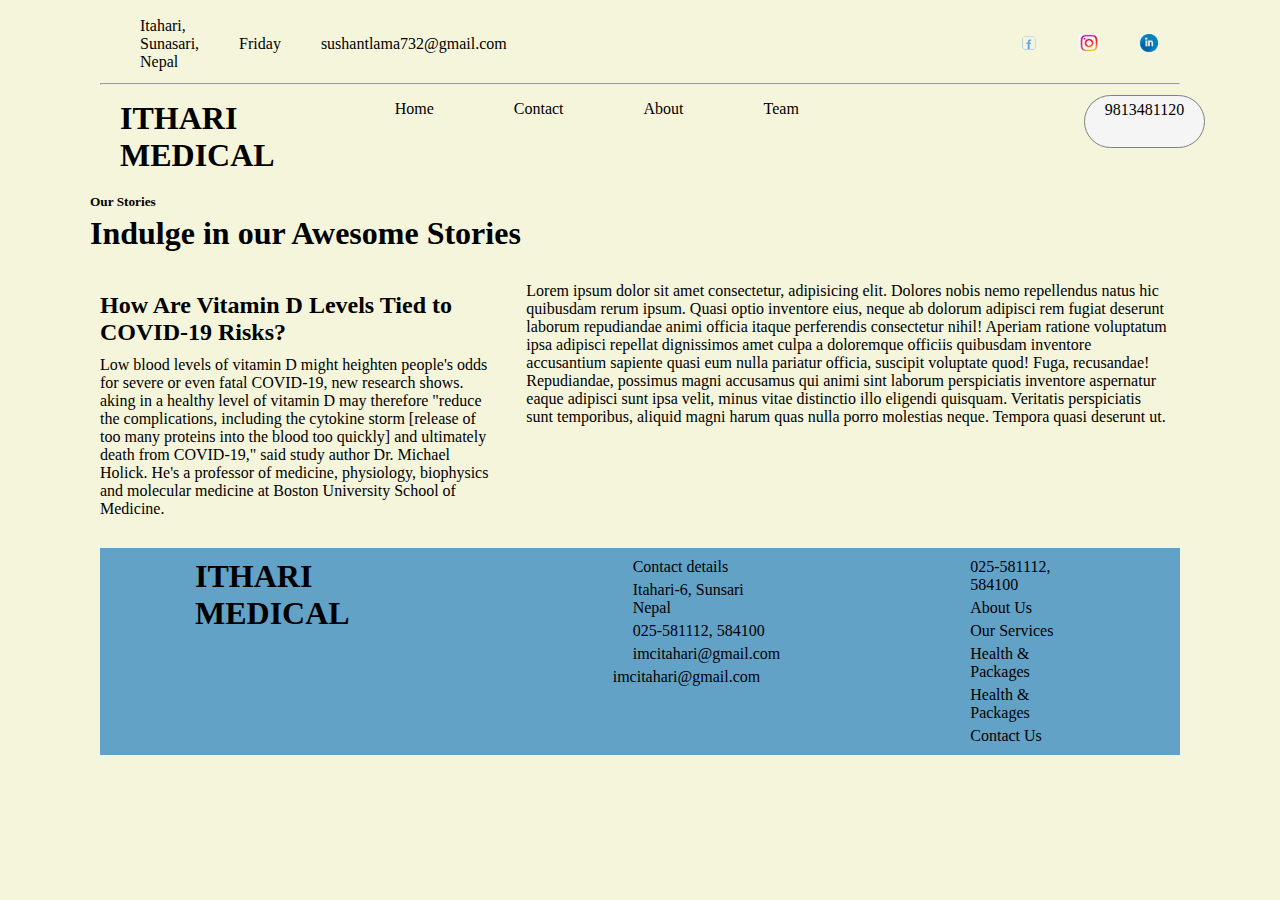
<file: index.html>
<!DOCTYPE html>
<html lang="en">

<head>
    <meta charset="UTF-8">
    <meta http-equiv="X-UA-Compatible" content="IE=edge">
    <meta name="viewport" content="width=device-width, initial-scale=1.0">
    <title>Document</title>
    <link rel="stylesheet" href="style.css">
</head>

<body>
    <div class="box">
        <header>
            <div class="header">
                <div class="first-header">
                    Itahari, Sunasari, Nepal
                </div>
                <div class="first-header">
                    Friday
                </div>
                <div class="first-header">
                    sushantlama732@gmail.com
                </div>



                <div class="second-header">
                    <img src="fb.png" alt="">


                    <img src="insta.png" alt="">


                    <img src="link.png" alt="">

                </div>
            </div>
            <hr>
        </header>
        <nav id="navbar">
            <div class="navbar">
                <h1>ITHARI MEDICAL</h1>
            </div>

            <ul class="nav">
                <li><a href=""></a>Home</li>
                <li><a href=""></a>Contact </li>
                <li><a href=""></a>About</li>
                <li><a href=""></a>Team</li>

            </ul>
            <div class="contact">
                <p>9813481120</p>
            </div>

        </nav>

        <div class="service">

            <h5>Our Stories</h5>
            <h1>Indulge in our Awesome Stories</h1>
            <div class="container">
                <div class="content">
                    <h2>How Are Vitamin D Levels Tied to COVID-19 Risks?</h2>
                    Low blood levels of vitamin D might heighten people's odds for severe or even fatal COVID-19, new
                    research shows. aking in a healthy level of vitamin D may therefore "reduce the complications,
                    including
                    the cytokine storm [release of too many proteins into the blood too quickly] and ultimately death
                    from
                    COVID-19," said study author Dr. Michael Holick. He's a professor of medicine, physiology,
                    biophysics
                    and molecular medicine at Boston University School of Medicine.
                </div>

                <div class="content-2">
                    Lorem ipsum dolor sit amet consectetur, adipisicing elit. Dolores nobis nemo repellendus natus hic
                    quibusdam rerum ipsum. Quasi optio inventore eius, neque ab dolorum adipisci rem fugiat deserunt
                    laborum repudiandae animi officia itaque perferendis consectetur nihil! Aperiam ratione voluptatum
                    ipsa adipisci repellat dignissimos amet culpa a doloremque officiis quibusdam inventore accusantium
                    sapiente quasi eum nulla pariatur officia, suscipit voluptate quod! Fuga, recusandae! Repudiandae,
                    possimus magni accusamus qui animi sint laborum perspiciatis inventore aspernatur eaque adipisci
                    sunt ipsa velit, minus vitae distinctio illo eligendi quisquam. Veritatis perspiciatis sunt
                    temporibus, aliquid magni harum quas nulla porro molestias neque. Tempora quasi deserunt ut.
                </div>
            </div>

        </div>

        <footer>
            <div class="footer">
                <div class="block">
                    <h1>ITHARI MEDICAL</h1>
                </div>
                <div class="block">
                    <p>Contact details</p>
                    <p>Itahari-6, Sunsari Nepal</p>

                    <p>025-581112, 584100</p>

                    <p> imcitahari@gmail.com</p> imcitahari@gmail.com
                </div>
                <div class="block">
                    <p>025-581112, 584100</p>
                    <p>About Us</p>

                    <p>Our Services</p>
                    <p>Health & Packages</p>
                    <p>Health & Packages</p>
                    <p>Contact Us </p>
                </div>
            </div>
        </footer>

</body>

</html>
</file>
<file: style.css>
*{
     margin:5px 20px;;
    padding: 0;
}

body
{
    background-color: beige;
    color: black;
}

/*ITs for header*/
.header{
    display: flex;
    justify-content: flex-start;
    align-items: center;
    padding: 2px 10px;
    margin: 2px 30px;
    
    
    
}
.logo
{
    display: flex;
    
}

.second-header 
{
    display: flex;
    justify-content: center;
    height: 30px;
    width: 10%;
    
    margin-left:510px;
   
}
.second-header img{
    height: 18px;
    width: 50px;
}

/*navbar*/

#navbar 
{
    display: flex;
    
}
.nav
{
    display: flex;
    justify-content: center;
    list-style: none;
}

.contact
{
    margin-left: 245px;
    border-radius: 50px;
    border: 1px solid gray;
    margin-bottom: 36px;
    background-color: whitesmoke;
    
}

a:hover
{
    text-decoration: underline;
    cursor: pointer;
    color: white;
}


/*Its for services*/

.service
{
    margin: 10px;
}

.container
{

    margin-top: 10px;
    display: flex;
}

.content
{
    
    margin: 20px 10px;
}

h2{
    margin: 10px 0px;
}



.content-2
{
  margin-top: 20px;
}

/*footer*/

.footer 
{
    background-color: rgb(98, 162, 199);
    display: flex;
}

.block
{
    margin: 5px 75px;
}
</file>
